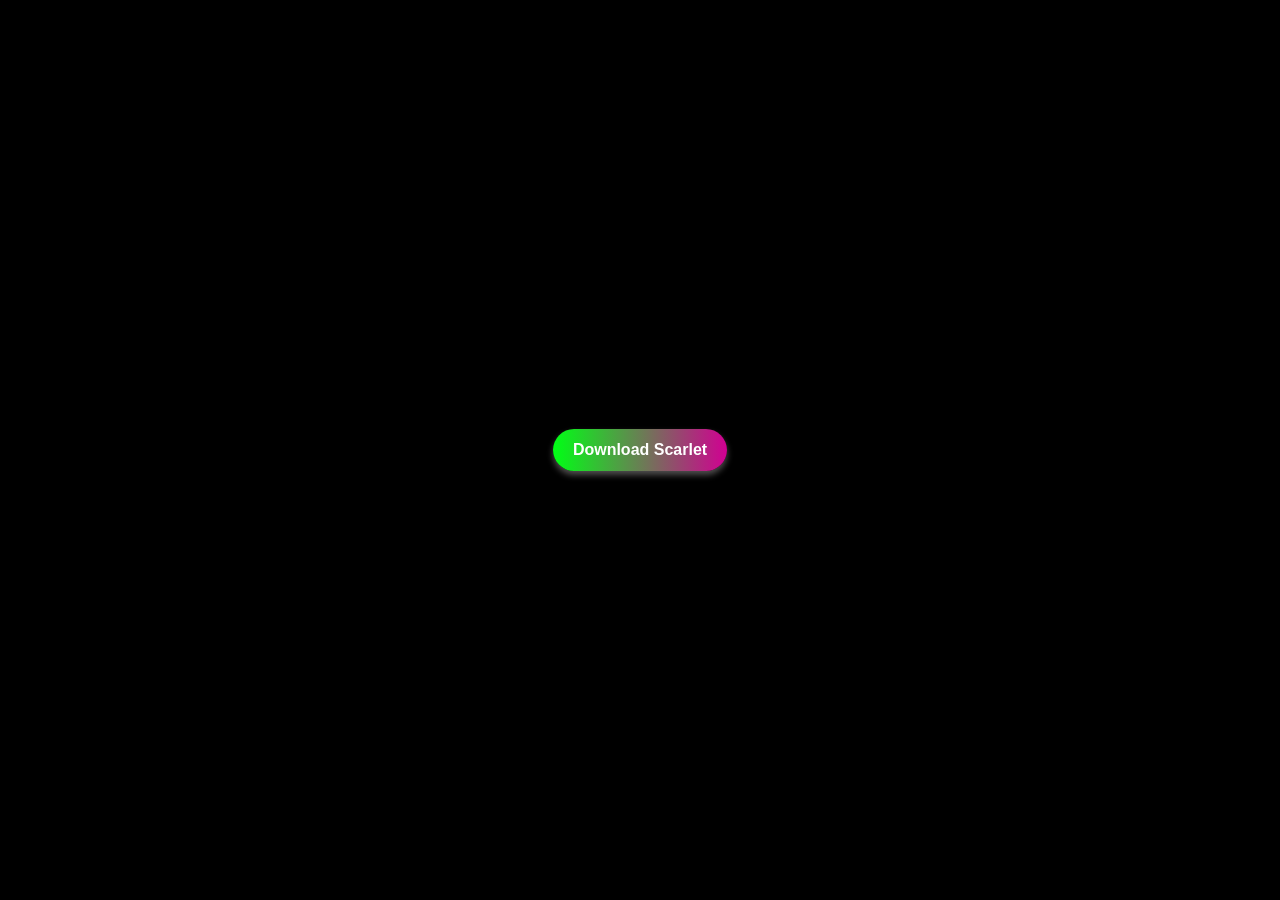
<file: index.html>
<!DOCTYPE html>
<html lang="en">
<head>
  <meta charset="UTF-8">
  <meta name="viewport" content="width=device-width, initial-scale=1.0">
  <title>Modern Download Button</title>
  <style>
    body {
      font-family: Arial, sans-serif;
      display: flex;
      justify-content: center;
      align-items: center;
      height: 100vh;
      margin: 0;
      background: #000000;
    }

    .download-btn {
      display: inline-flex;
      align-items: center;
      justify-content: center;
      gap: 10px;
      padding: 12px 20px;
      font-size: 16px;
      font-weight: 600;
      color: #fff;
      text-decoration: none;
      background: linear-gradient(90deg, #00ff15, #d10092);
      border: none;
      border-radius: 50px;
      box-shadow: 0 4px 6px rgba(151, 149, 149, 0.534);
      cursor: pointer;
      transition: all 0.3s ease-in-out;
    }

    .download-btn:hover {
      background: linear-gradient(90deg, #00d10a, #007bff);
      transform: translateY(-2px);
      box-shadow: 0 6px 10px rgba(0, 0, 0, 0.15);
    }

    .download-btn:active {
      transform: translateY(0);
      box-shadow: 0 3px 6px rgba(0, 0, 0, 0.1);
    }

    .download-btn svg {
      width: 20px;
      height: 20px;
    }
  </style>
</head>
<body>
  <a href="https://ipa.ipasign.cc:2052/download/d40ecc59-976a-0424-2de1-7b3928ca207a/20250125020600489" class="download-btn" download>
    Download Scarlet
  </a>
</body>
</html>
</file>
